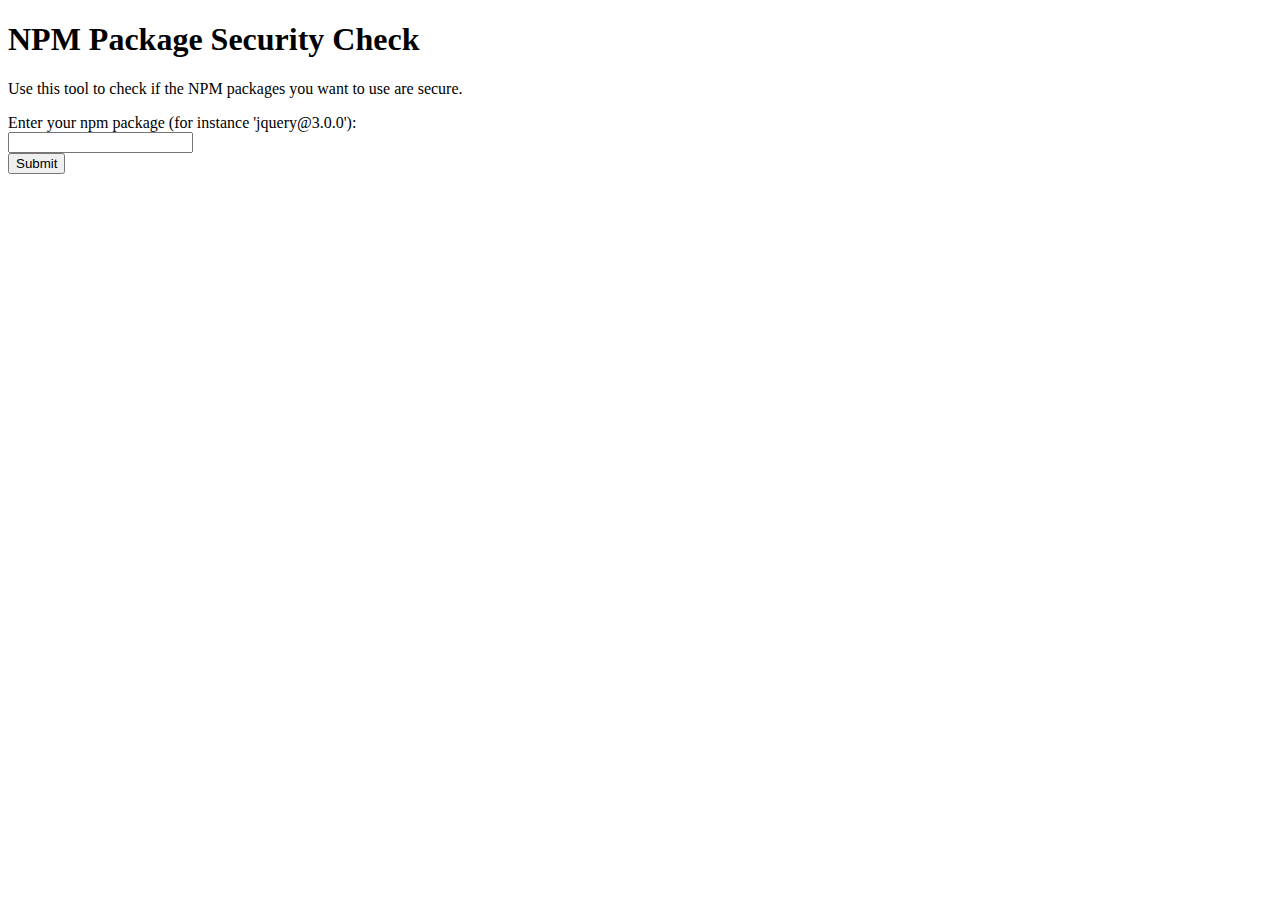
<file: Package-Securicator/index.html>
<!DOCTYPE html>
<html lang="en">
<html>
    <head>
        <meta charset="UTF-8">
        <meta name="viewport" content="width=device-width, initial-scale=1.0">
        <link rel="stylesheet" href="https://cdn.simplecss.org/simple.min.css">
        <title>NPM Package Security Check</title>
    </head>
    <body>
        <header>
            <h1>NPM Package Security Check</h1>
        </header>
        <p>
        Use this tool to check if the NPM packages you want to use are secure.
        </p>
        <form method="POST" action="/package-validator">
            <label for="package">Enter your npm package (for instance 'jquery@3.0.0'):</label><br>
            <input type="text" id="package" name="package"><br>
            <input type="submit" value="Submit">
        </form> 
    </body>
</html>
</file>
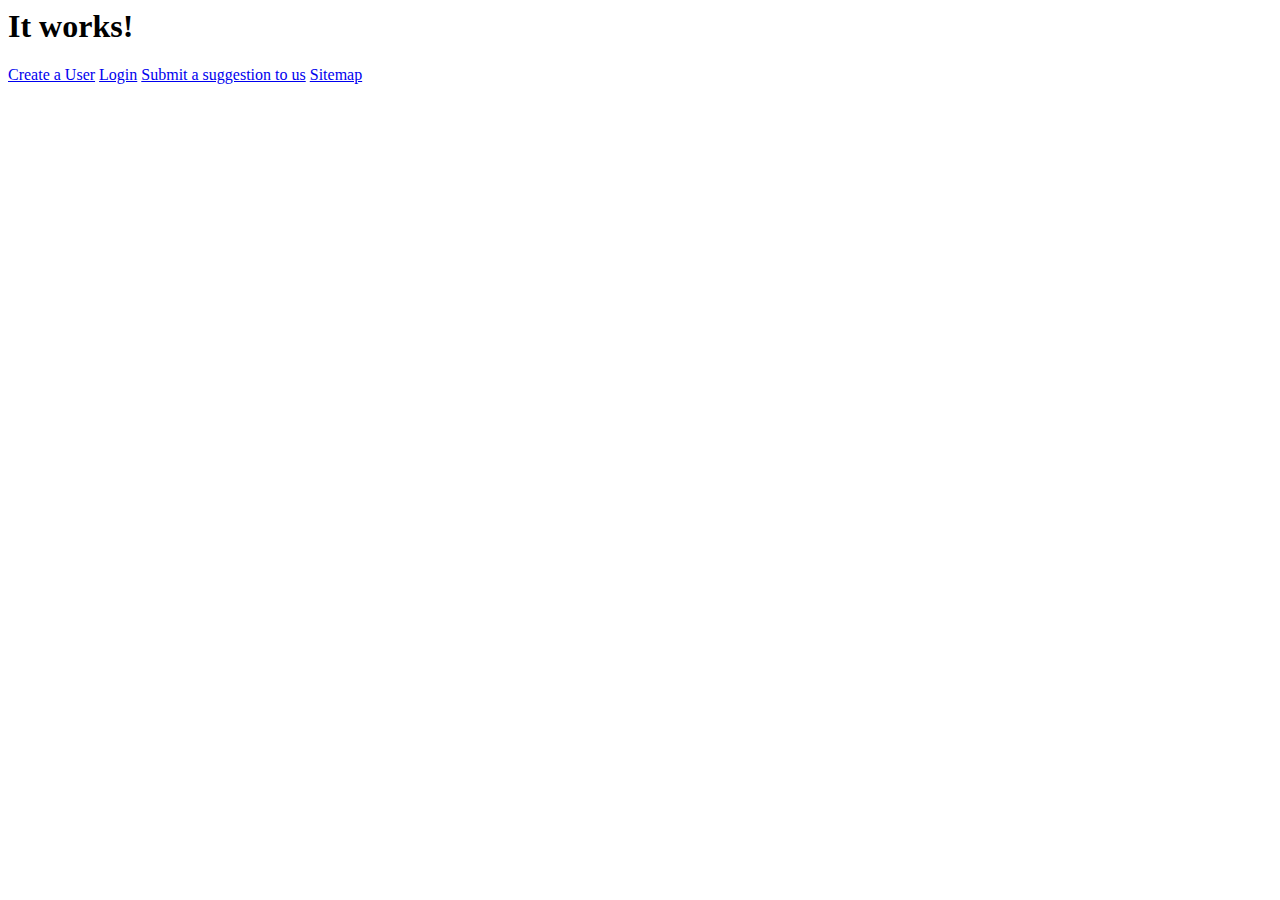
<file: ApachePHPChallenge/Site/index.html>
<html><body><h1>It works!</h1></body></html>
<a href="createuser.html">Create a User</a>
<a href="login.html">Login</a>
<a href = Suggestions.html> Submit a suggestion to us</a>
<a href = sitemap.php> Sitemap</a>
</file>
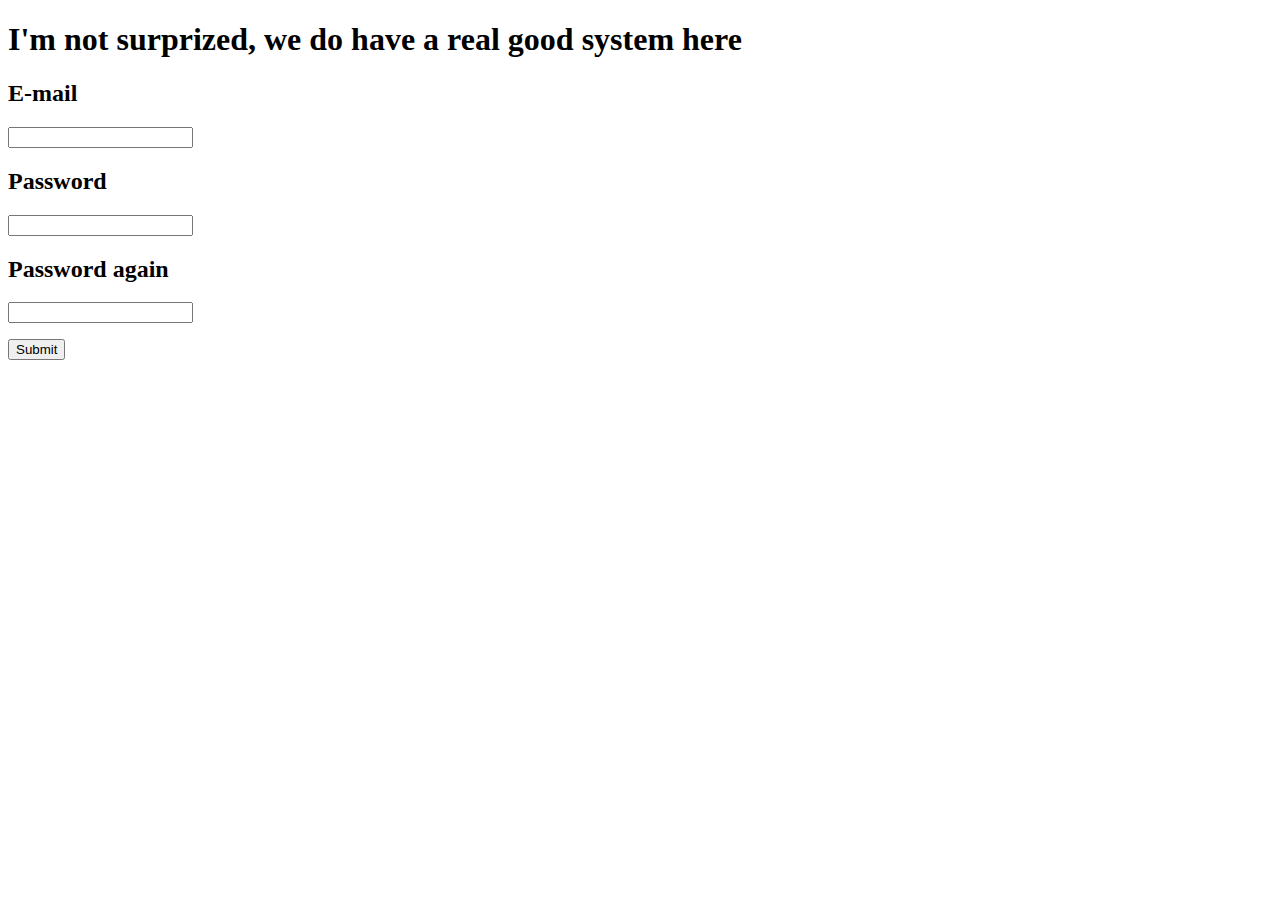
<file: ApachePHPChallenge/Site/createuser.html>
<!DOCTYPE html>
<head>
    <title>So you want to create a user?</title>
</head>
<body>
    <h1> I'm not surprized, we do have a real good system here</h1>
    <form name="create_user" action="user\createuser.php" method="post">
        <h2>E-mail</h2>
        <input type="email" name="mail" id="mail">
        <ul></ul>
        <h2>Password</h2>
        <input type="password" name="Password" id="Password">
        <ul></ul>
        <h2>Password again</h2>
        <input type="password" name="rePassword" id="rePassword">
        <ul></ul>
        <input type="submit">
    </form>
</body>
</file>
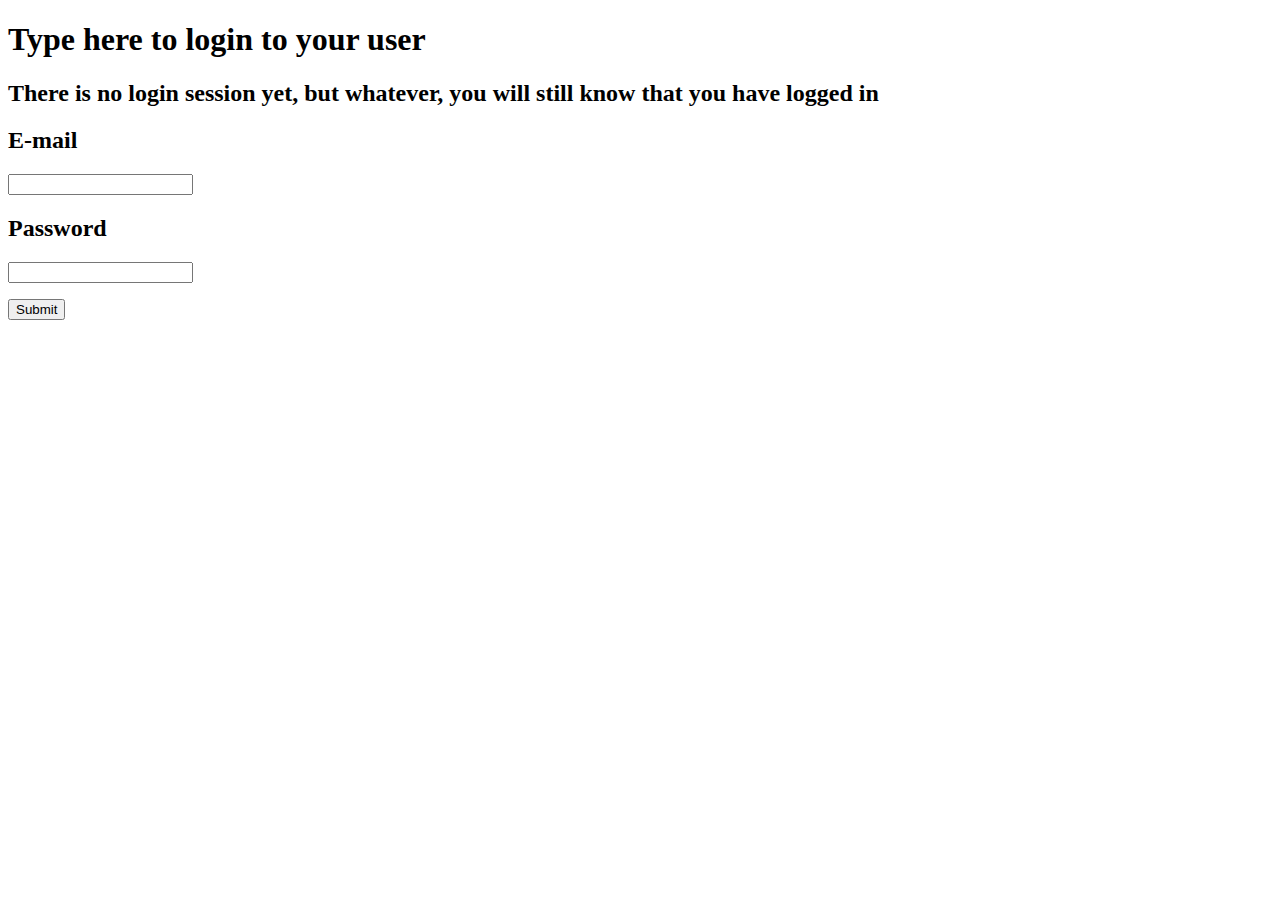
<file: ApachePHPChallenge/Site/login.html>
<!DOCTYPE html>
<head>
    <title>So you want to Login?</title>
</head>
<body>
    <h1> Type here to login to your user </h1>
    <h2> There is no login session yet, but whatever, you will still know that you have logged in</h2>
    <form name="create_user" action="user\userlogin.php" method="post">
        <h2>E-mail</h2>
        <input type="email" name="mail" id="mail">
        <ul></ul>
        <h2>Password</h2>
        <input type="password" name="Password" id="Password">
        <ul></ul>
        <input type="submit">
    </form>
</body>
</file>
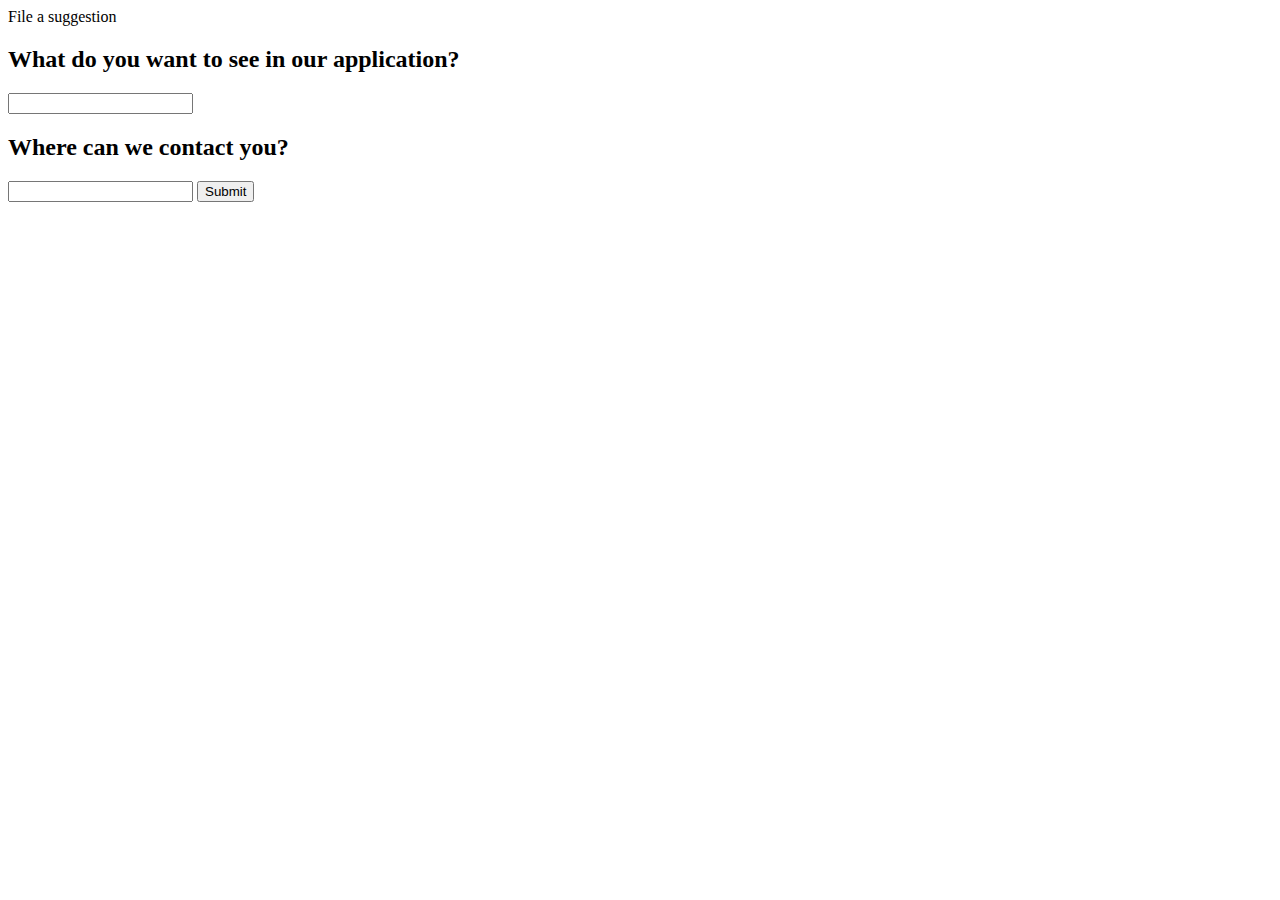
<file: ApachePHPChallenge/Site/Suggestions.html>
<!DOCTYPE html>
<head> File a suggestion</head>
<body>
    <form name="suggestion form" action="suggestions/post.php" method="POST" >
        <h2> What do you want to see in our application?</h2>
        <ul></ul>
        <input type="text" name="suggestion" id="suggestion">
        <ul></ul>
        <h2>Where can we contact you?</h2>
        <input type="email" name="mail" id="mail">
        <input type="submit">
    </form>
</body>
</file>
